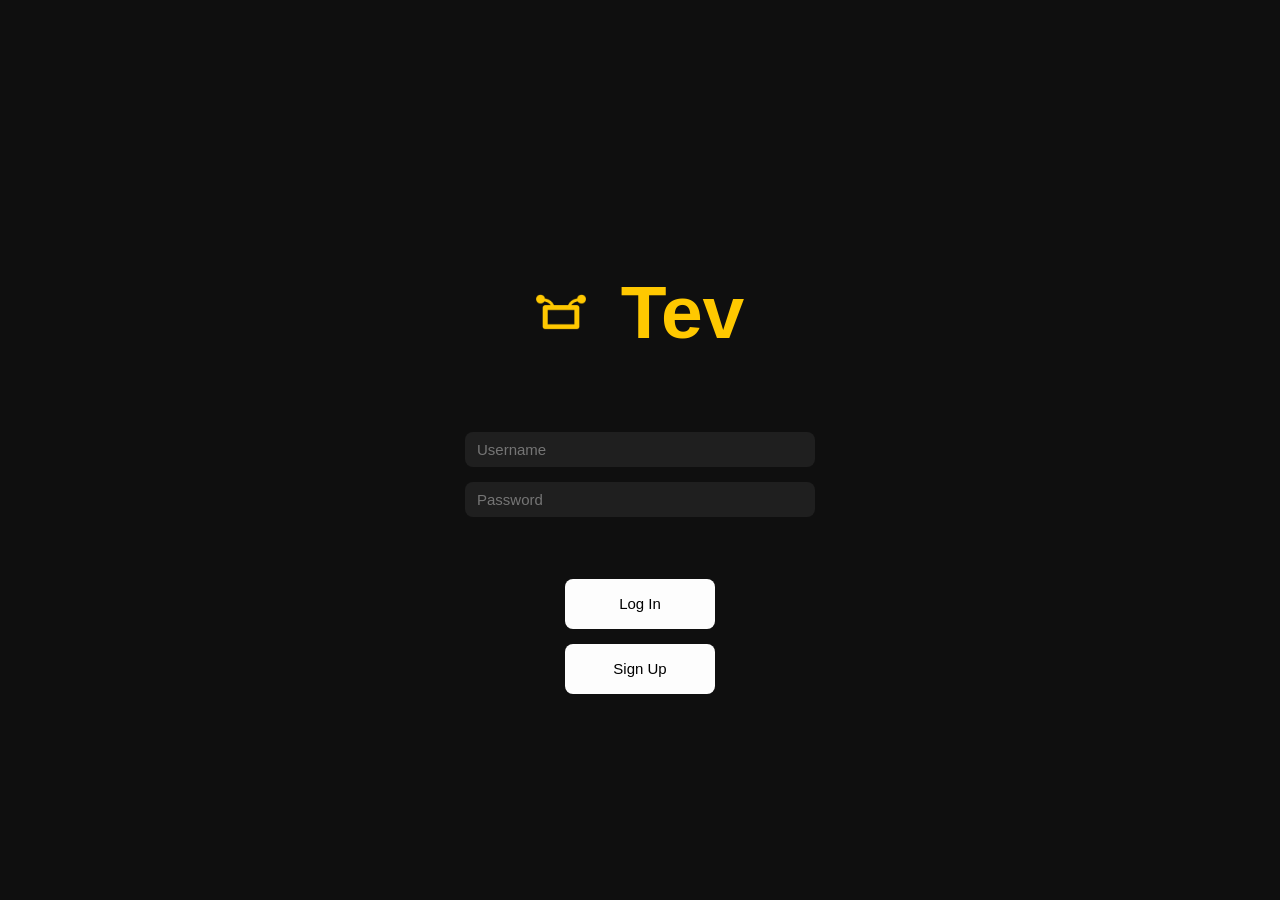
<file: index.html>
<!DOCTYPE html>

<html>
    <head>
        <title>Tev</title>
        <link rel="stylesheet" href="style.css">
        <link rel="icon" type="image/png" href="Resources/Favicon.png">
    </head>

    <body>
        <section id="authentication">
            <div class="logo"><img src="Resources/Favicon.png" style="width: 50px; height: 50px;"><h1>Tev</h1></div>

            <input type="text" id="authusername" placeholder="Username">
            <input type="password" id="authpassword" placeholder="Password">
            <p id="authenticationstatus"></p>

            <button onclick="loginUser()">Log In</button>
            <button onclick="registerUser()">Sign Up</button>
        </section>

        <section id="main" style="display: none;">
            <div id="sidebar">
                <div class="logo"><img src="Resources/Favicon.png" style="width: 50px; height: 50px;"><h1>Tev</h1></div>

                <button id="new-chat">New Chat</button>

                <p>Chats</p>
                <div id="chats" class="scroll-view"></div>

                <div id="accountoptions">
                    <h3 id="accountname"></h3>
                    <button id="logout-button" onclick="logoutUser()">Log Out</button>
                </div>
            </div>

            <div id="message-area" class="scroll-view">
                <div id="messages">
                    <h1 id="prechatmessage"></h1>
                </div>

                <div id="messaging-elements">
                    <textarea id="message-input" placeholder="Message Tev..." rows="1"></textarea>
                    <button id="send-button" onclick="sendMessage()">Send</button>
                </div>
            </div>

            <script src="script.js"></script>
        </section>
    </body>
</html>
</file>
<file: style.css>
html, body {
    margin: 0;
    padding: 0;
    width: 100%;
    height: 100%;
}

body {
    display: flex;
    flex-direction: row;
    overflow: hidden;
    background-color: #0F0F0F;
    font-family: 'Segoe UI', Tahoma, Geneva, Verdana, sans-serif;
}

#authentication {
    width: 100%;
    height: 100%;
    color: #ffc800;
    display: flex;
    flex-direction: column;
    align-items: center;
    justify-content: center;
    gap: 15px;
}

#authentication h1 {
    font-size: 75px;
}

#authentication input {
    width: 350px;
    min-height: 35px;
    padding: 0 12px;
    box-sizing: border-box;
    background-color: #1F1F1F;
    border: none;
    border-radius: 8px;
    color: white;
    font-family: inherit;
    font-size: 15px;
}

#authentication button {
    width: 150px;
    min-height: 50px;
    flex-shrink: 0;
    background-color: #fdfdfd;
    border: none;
    border-radius: 8px;
    color: black;
    font-family: inherit;
    font-size: 15px;
}

#main {
    width: 100%;
    height: 100%;
    display: flex;
    flex-direction: row;
    overflow: hidden;
}

#sidebar {
    width: 25%;
    height: 100%;
    flex-shrink: 0;
    border: 1px solid #2F2F2F;
    box-sizing: border-box;
    color: #ffc800;
    display: flex;
    flex-direction: column;
    align-items: stretch;
    gap: 10px;
    padding: 10px;
}

#sidebar > * {
    margin: 0;
}

#sidebar button {
    background-color: #1F1F1F;
    border: none;
    border-radius: 8px;
    width: 100%;
    min-height: 35px;
    flex-shrink: 0;
    color: white;
    font-family: inherit;
    font-size: 15px;
}

#sidebar button:hover {
    background-color: #2F2F2F;
    font-weight: bold;
}

#sidebar p {
    color: #2F2F2F;
    font-weight: bold;
    margin-top: 15px;
}

#chats {
    flex: 1;
    min-height: 0;
    overflow-y: auto;
}

#chats > * {
    margin: 10px;
}

#accountoptions {
    display: flex;
    align-items: center;
    justify-content: space-between;
    gap: 10px;
}

#accountoptions h3 {
    margin: 0;
    min-width: 0;
    overflow: hidden;
    text-overflow: ellipsis;
    white-space: nowrap;
}

#accountoptions button {
    width: auto;
    padding: 0 12px;
}

.logo {
    display: flex;
    align-items: center;
    gap: 35px;
}

.scroll-view {
    overflow-y: auto;
    border: 1px solid #2F2F2F;
    border-radius: 8px;
}

#message-area {
    flex: 1;
    min-width: 0;
    height: 100%;
    color: #ffc800;
    border: 1px solid #2F2F2F;
    box-sizing: border-box;
    display: flex;
    flex-direction: column;
    gap: 10px;
    padding: 10px;
}

#messages {
    background-color: #141414;
    border-radius: 8px;
    flex: 1;
    min-height: 0;
    overflow-y: auto;
    display: flex;
    flex-direction: column;
    justify-content: center;
    align-items: center;
    gap: 24px;
    padding: 20px;
    box-sizing: border-box;
}

#messages:has(.usermessage) {
    justify-content: flex-start;
}

#prechatmessage {
    text-align: center;
    animation: float 6s ease-in-out infinite;
}

#messaging-elements {
    display: flex;
    gap: 10px;
    align-items: flex-end;
}

#message-input {
    box-sizing: border-box;
    flex: 1;
    min-width: 0;
    min-height: 35px;
    max-height: 150px;
    padding: 8px 12px;
    font-family: inherit;
    font-size: 15px;
    line-height: 1.4;
    border-radius: 8px;
    border: none;
    background-color: #1F1F1F;
    color: white;
    resize: none;
    overflow-y: auto;
}

#send-button {
    width: 13.5%;
    min-height: 35px;
    flex-shrink: 0;
    background-color: #fdfdfd;
    border: none;
    border-radius: 8px;
    color: black;
    font-family: inherit;
    font-size: 15px;
}

#send-button:hover {
    background-color: #FFFFFF;
    font-weight: bold;
}

#messaging-elements button:disabled {
    opacity: 0.5;
    cursor: wait;
}

.usermessage {
    align-self: flex-end;
    color: white;
    text-align: right;
    background-color: #1F1F1F;
    border: none;
    border-radius: 5px;
    max-width: 650px;
    width: fit-content;
    padding: 15px;
    box-sizing: border-box;
    overflow-wrap: anywhere;
}

.usermessage > * {
    margin: 0;
    color: white;
}

.tevmessage {
    align-self: flex-start;
    color: #ffc800;
    text-align: left;
    background-color: #1F1F1F;
    border: none;
    border-radius: 5px;
    max-width: 650px;
    width: fit-content;
    padding: 15px;
    box-sizing: border-box;
    overflow-wrap: anywhere;
}

.tevmessage > * {
    margin: 0;
}

#chats .chat-row {
    display: flex;
    gap: 6px;
}

#chats .chat-item {
    flex: 1;
    width: auto;
    min-width: 0;
    padding: 0 10px;
    text-align: left;
    overflow: hidden;
    text-overflow: ellipsis;
    white-space: nowrap;
}

#chats .chat-action {
    width: 35px;
    flex-shrink: 0;
}

#chats .chat-item.active {
    background-color: #2F2F2F;
    color: #ffc800;
}

.usermessage p,
.tevmessage p {
    white-space: pre-wrap;
}

.code-block-wrapper {
    margin: 0px 0;
    border-radius: 8px;
    overflow: hidden;
    border: 1px solid #2F2F2F;
    background-color: #1A1A1A;
    width: 100%;
    box-sizing: border-box;
}

.code-header {
    display: flex;
    justify-content: space-between;
    align-items: center;
    background-color: #242424;
    padding: 6px 12px;
    color: #888;
    font-size: 12px;
    font-family: 'Segoe UI', Tahoma, Geneva, Verdana, sans-serif;
    border-bottom: 1px solid #2F2F2F;
    text-transform: lowercase;
}

.code-content {
    margin: 0;
    padding: 4px;
    overflow-x: auto;
    color: #ffc800;
    font-family: 'Courier New', Courier, monospace;
    font-size: 14px;
    white-space: pre-wrap;
    word-break: break-all;
    background-color: #141414;
}

.copy-code-btn {
    background-color: #333;
    color: #fff;
    border: none;
    border-radius: 4px;
    padding: 3px 8px;
    font-size: 11px;
    cursor: pointer;
    font-family: inherit;
}

.copy-code-btn:hover {
    background-color: #444;
    font-weight: bold;
}

@keyframes float {
    0%   { transform: translateY(0px); }
    50%  { transform: translateY(-5px); }
    100% { transform: translateY(0px); }
}
</file>
